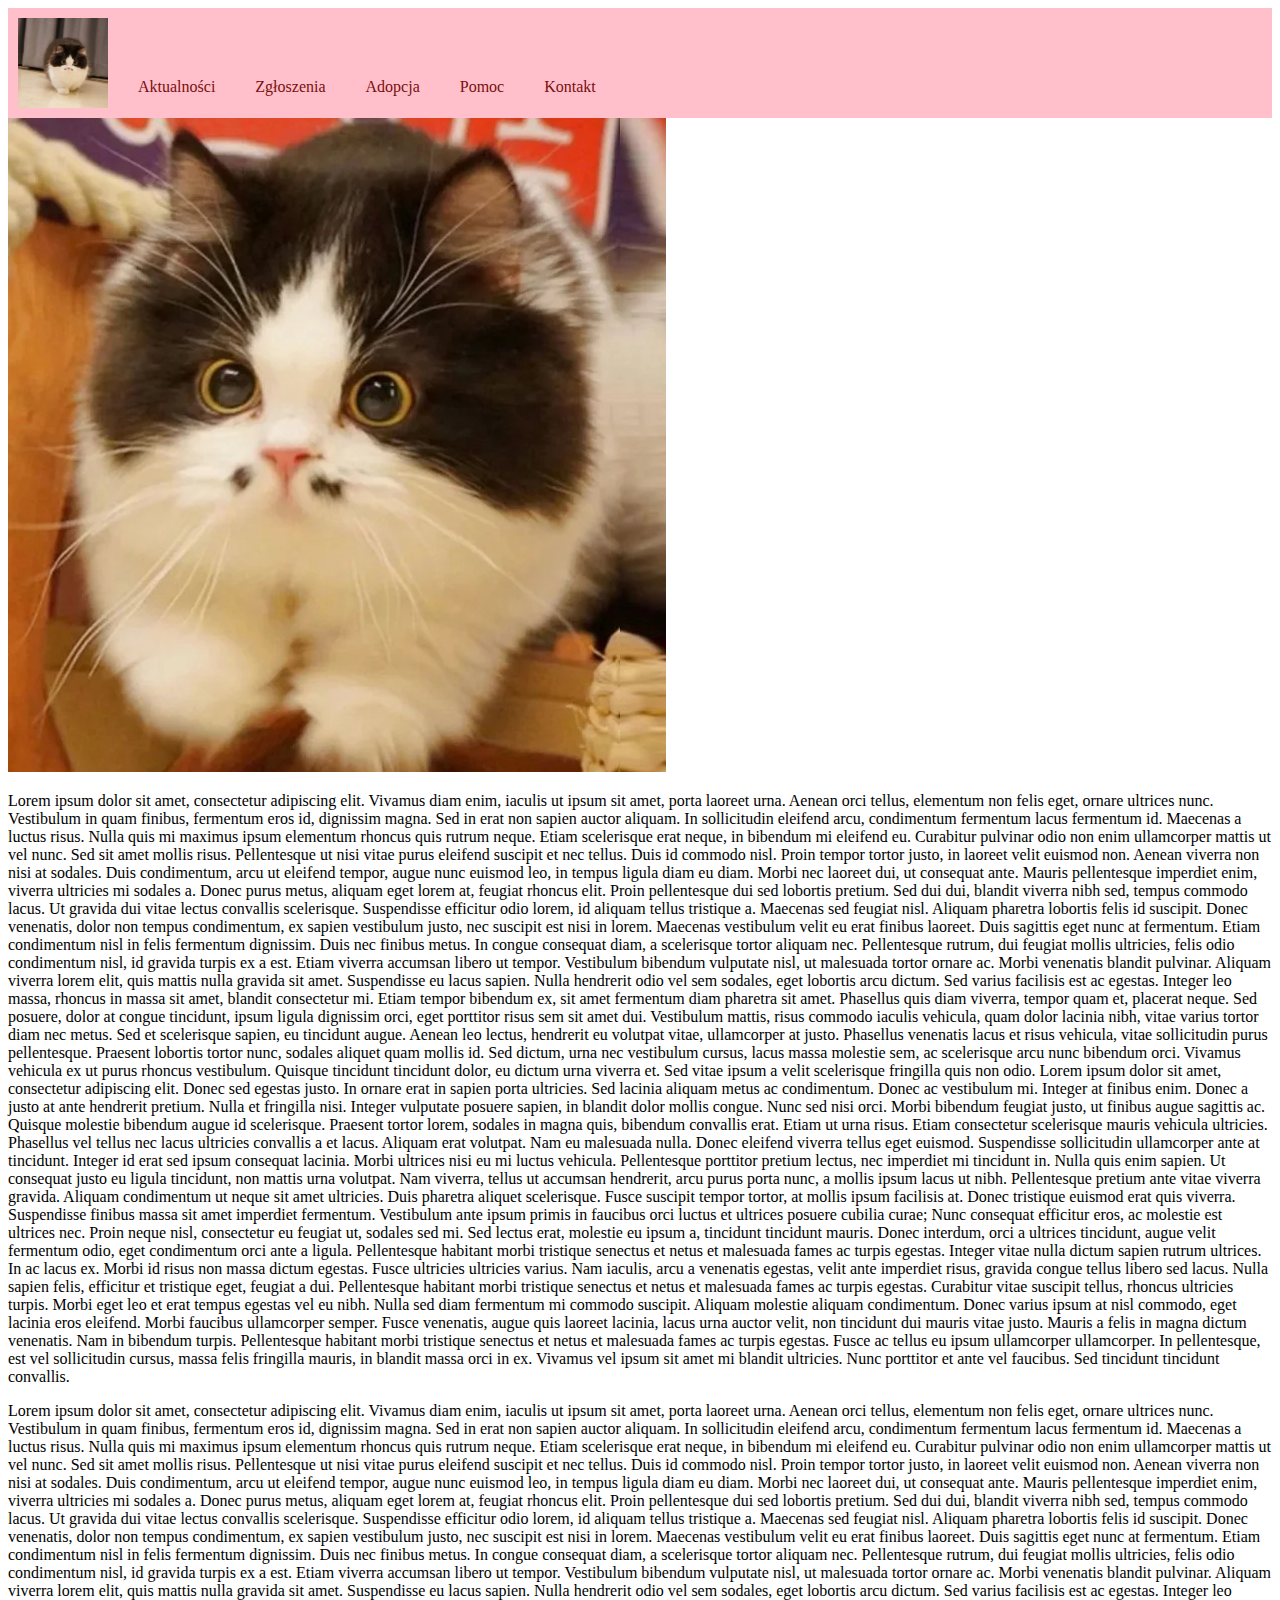
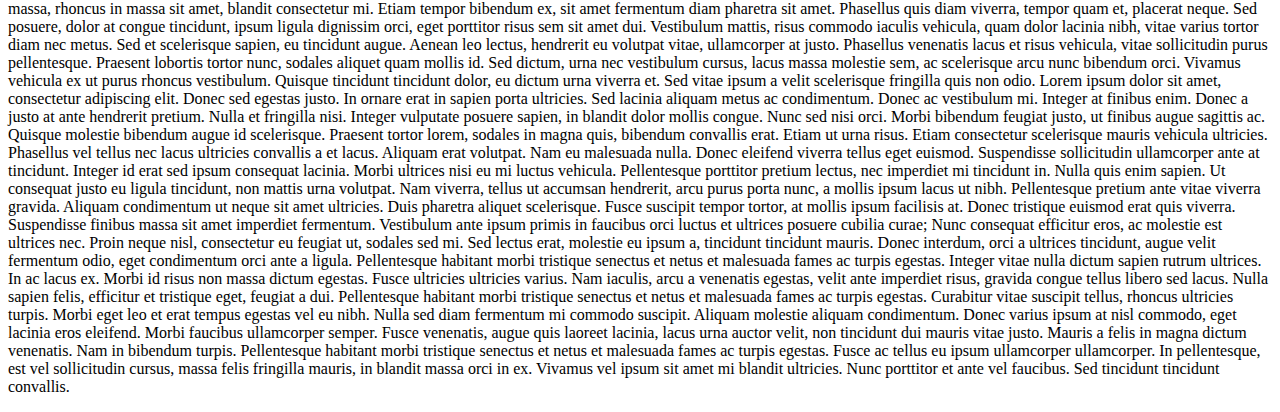
<file: index.html>
﻿<!DOCTYPE html>

<html>
<head>
    <meta charset="utf-8" />
    <title></title>
    <meta name="viewport" content="width=device-width, initial-scale=1.0">
    <style>

        #menuBar {
            background-color: pink;
            position: relative;
            width: 100%;
            height: 110px;
            margin: 0px;
            overflow: visible;
        }

        #naw {
            position: absolute;
            left: 110px;
            top: 50px;
            overflow: visible;
        }

            #menuBar img {
                position: relative;
                float: left;
                width: 90px;
                height: 90px;
                margin: 10px;
            }

            #naw ul {
                //position: relative;
                padding: 0px;
                margin: 0px;
                justify-content: space-around;
                list-style: none;
            }

                #naw ul a {
                    text-decoration: none;
                    color: #780f0f;
                    text-align: center;
                    padding: 20px;
                    //padding: 20px 140px;
                    display: block;
                }

                    #naw ul a:hover {
                        border: 1px solid #9f9f9f;
                        border-bottom: none;
                    }

                #naw ul ul a {
                    background-color: #dcdcdc;
                    text-decoration: none;
                    color: black;
                    text-align: center;
                    padding: 10px;
                    display: block;
                    border: 1px solid #9f9f9f;
                    position: relative;
                
                }

        #menu {
            display: flex;
            flex-direction: row;
            justify-content: space-around;
            flex-wrap: wrap;
            overflow: visible;
        }

        #men {
            display: none;
            
        }

        @media only screen and (max-width: 640px) {
            #menuBar {
                background-color: pink;
                position: fixed;
                width: 100%;
                margin: -8px;
                overflow: visible;
            }

            #naw {
                position: relative;
                left: 0px;
                top: 0px;
            }

            #nav ul {
                overflow: visible;
            }

            #menu {
                //display: none;
                background-color: white;
                flex-direction: column;
                width: 80%;
                position: absolute;
                left: -80%;
                overflow: visible;
            }

            #empty {
                height: 1000px;
            }

            #men {
                display: block;
                position: relative;
                //padding: 10px;
                background-color: purple;
                float: right;
                margin: 10px;
                width: 90px;
                height: 90px;
                
            }

            #content {
                padding-top: 12%;
            }
        }
    </style>
    <script src="https://ajax.googleapis.com/ajax/libs/jquery/3.7.1/jquery.min.js"></script>
    <!--<script src="https://code.jquery.com/color/jquery.color-2.2.0.js" integrity="sha256-gvMJWDHjgDrVSiN6eBI9h7dRfQmsTTsGU/eTT8vpzNg=" crossorigin="anonymous"></script>-->

    <script src="jquery.easing.1.3.js"></script>
    <script src="jquery.color-2.1.2.min.js"></script>
    <script>
        $(document).ready(function () {
            $('#men').click(
                function () {
                    var clicks = $(this).data('clicks');
                    if (!clicks) {

                        $('#menu').stop().animate(
                            {
                                left: '0',
                                //backgroundColor: 'rgb(153, 204, 255',

                            },
                            500,
                            'easeInSine'
                        );
                        
                        
                        //backgroundColor: 'rgb(153, 204, 255)',

                    }
                    else {
                        $('#menu').stop().animate(
                            {
                                left: '-80%',
                                //backgroundColor: 'rgb(110, 138, 195)'
                            },
                            1000,
                            'easeInOutQuint'
                        );
                    }
                    $(this).data("clicks", !clicks);
                }

            );
        });

        $(document).ready(function () {
            $('#menu ul').hide();
            $('#menu a').click(function () {
                $(this).next().animate(
                    {
                        'height': 'toggle'
                    },
                    'normal',
                    'easeInSine'
                );
            });
        });
    </script>
</head>
<body>
    <div id="menuBar">
        <img src="lapki.png" />
        <nav id="naw">

            <a id="men" onclick=""></a>

            <ul id="menu">

                <li><a href="#">Aktualności</a></li>

                <li>
                    <a href="#">Zgłoszenia</a>
                    <ul>
                        <li><a href="#">Zgłoś zgubę/znajdę</a></li>
                        <li><a href="#">Zgubione</a></li>
                        <li><a href="#">Znalezione</a></li>
                    </ul>
                </li>

                <li>
                    <a href="#">Adopcja</a>
                    <ul>
                        <li><a href="#">Poradnik</a></li>
                        <li><a href="#">Koty</a></li>
                        <li><a href="#">Psy</a></li>
                        <li><a href="#">Inne zwierzęta</a></li>
                    </ul>
                </li>

                <li>
                    <a href="#">Pomoc</a>
                    <ul>
                        <li><a href="#">Wolontariat</a></li>
                        <li><a href="#">Inne formy pomocy</a></li>
                    </ul>
                </li>

                <li><a href="#">Kontakt</a></li>

                <li><div id="empty"></div></li>
            </ul>

        </nav>
    </div>
    <div id="content">
        <img src="chat.png" />
        <p>
            Lorem ipsum dolor sit amet, consectetur adipiscing elit. Vivamus diam enim, iaculis ut ipsum sit amet, porta laoreet urna. Aenean orci tellus, elementum non felis eget, ornare ultrices nunc. Vestibulum in quam finibus, fermentum eros id, dignissim magna. Sed in erat non sapien auctor aliquam. In sollicitudin eleifend arcu, condimentum fermentum lacus fermentum id. Maecenas a luctus risus. Nulla quis mi maximus ipsum elementum rhoncus quis rutrum neque. Etiam scelerisque erat neque, in bibendum mi eleifend eu. Curabitur pulvinar odio non enim ullamcorper mattis ut vel nunc. Sed sit amet mollis risus.

            Pellentesque ut nisi vitae purus eleifend suscipit et nec tellus. Duis id commodo nisl. Proin tempor tortor justo, in laoreet velit euismod non. Aenean viverra non nisi at sodales. Duis condimentum, arcu ut eleifend tempor, augue nunc euismod leo, in tempus ligula diam eu diam. Morbi nec laoreet dui, ut consequat ante. Mauris pellentesque imperdiet enim, viverra ultricies mi sodales a. Donec purus metus, aliquam eget lorem at, feugiat rhoncus elit. Proin pellentesque dui sed lobortis pretium. Sed dui dui, blandit viverra nibh sed, tempus commodo lacus. Ut gravida dui vitae lectus convallis scelerisque. Suspendisse efficitur odio lorem, id aliquam tellus tristique a. Maecenas sed feugiat nisl. Aliquam pharetra lobortis felis id suscipit. Donec venenatis, dolor non tempus condimentum, ex sapien vestibulum justo, nec suscipit est nisi in lorem. Maecenas vestibulum velit eu erat finibus laoreet.

            Duis sagittis eget nunc at fermentum. Etiam condimentum nisl in felis fermentum dignissim. Duis nec finibus metus. In congue consequat diam, a scelerisque tortor aliquam nec. Pellentesque rutrum, dui feugiat mollis ultricies, felis odio condimentum nisl, id gravida turpis ex a est. Etiam viverra accumsan libero ut tempor. Vestibulum bibendum vulputate nisl, ut malesuada tortor ornare ac. Morbi venenatis blandit pulvinar.

            Aliquam viverra lorem elit, quis mattis nulla gravida sit amet. Suspendisse eu lacus sapien. Nulla hendrerit odio vel sem sodales, eget lobortis arcu dictum. Sed varius facilisis est ac egestas. Integer leo massa, rhoncus in massa sit amet, blandit consectetur mi. Etiam tempor bibendum ex, sit amet fermentum diam pharetra sit amet. Phasellus quis diam viverra, tempor quam et, placerat neque. Sed posuere, dolor at congue tincidunt, ipsum ligula dignissim orci, eget porttitor risus sem sit amet dui.

            Vestibulum mattis, risus commodo iaculis vehicula, quam dolor lacinia nibh, vitae varius tortor diam nec metus. Sed et scelerisque sapien, eu tincidunt augue. Aenean leo lectus, hendrerit eu volutpat vitae, ullamcorper at justo. Phasellus venenatis lacus et risus vehicula, vitae sollicitudin purus pellentesque. Praesent lobortis tortor nunc, sodales aliquet quam mollis id. Sed dictum, urna nec vestibulum cursus, lacus massa molestie sem, ac scelerisque arcu nunc bibendum orci. Vivamus vehicula ex ut purus rhoncus vestibulum. Quisque tincidunt tincidunt dolor, eu dictum urna viverra et. Sed vitae ipsum a velit scelerisque fringilla quis non odio. Lorem ipsum dolor sit amet, consectetur adipiscing elit. Donec sed egestas justo. In ornare erat in sapien porta ultricies.

            Sed lacinia aliquam metus ac condimentum. Donec ac vestibulum mi. Integer at finibus enim. Donec a justo at ante hendrerit pretium. Nulla et fringilla nisi. Integer vulputate posuere sapien, in blandit dolor mollis congue. Nunc sed nisi orci. Morbi bibendum feugiat justo, ut finibus augue sagittis ac. Quisque molestie bibendum augue id scelerisque. Praesent tortor lorem, sodales in magna quis, bibendum convallis erat.

            Etiam ut urna risus. Etiam consectetur scelerisque mauris vehicula ultricies. Phasellus vel tellus nec lacus ultricies convallis a et lacus. Aliquam erat volutpat. Nam eu malesuada nulla. Donec eleifend viverra tellus eget euismod. Suspendisse sollicitudin ullamcorper ante at tincidunt. Integer id erat sed ipsum consequat lacinia. Morbi ultrices nisi eu mi luctus vehicula. Pellentesque porttitor pretium lectus, nec imperdiet mi tincidunt in. Nulla quis enim sapien.

            Ut consequat justo eu ligula tincidunt, non mattis urna volutpat. Nam viverra, tellus ut accumsan hendrerit, arcu purus porta nunc, a mollis ipsum lacus ut nibh. Pellentesque pretium ante vitae viverra gravida. Aliquam condimentum ut neque sit amet ultricies. Duis pharetra aliquet scelerisque. Fusce suscipit tempor tortor, at mollis ipsum facilisis at. Donec tristique euismod erat quis viverra. Suspendisse finibus massa sit amet imperdiet fermentum. Vestibulum ante ipsum primis in faucibus orci luctus et ultrices posuere cubilia curae; Nunc consequat efficitur eros, ac molestie est ultrices nec. Proin neque nisl, consectetur eu feugiat ut, sodales sed mi. Sed lectus erat, molestie eu ipsum a, tincidunt tincidunt mauris. Donec interdum, orci a ultrices tincidunt, augue velit fermentum odio, eget condimentum orci ante a ligula.

            Pellentesque habitant morbi tristique senectus et netus et malesuada fames ac turpis egestas. Integer vitae nulla dictum sapien rutrum ultrices. In ac lacus ex. Morbi id risus non massa dictum egestas. Fusce ultricies ultricies varius. Nam iaculis, arcu a venenatis egestas, velit ante imperdiet risus, gravida congue tellus libero sed lacus. Nulla sapien felis, efficitur et tristique eget, feugiat a dui. Pellentesque habitant morbi tristique senectus et netus et malesuada fames ac turpis egestas. Curabitur vitae suscipit tellus, rhoncus ultricies turpis. Morbi eget leo et erat tempus egestas vel eu nibh.

            Nulla sed diam fermentum mi commodo suscipit. Aliquam molestie aliquam condimentum. Donec varius ipsum at nisl commodo, eget lacinia eros eleifend. Morbi faucibus ullamcorper semper. Fusce venenatis, augue quis laoreet lacinia, lacus urna auctor velit, non tincidunt dui mauris vitae justo. Mauris a felis in magna dictum venenatis. Nam in bibendum turpis. Pellentesque habitant morbi tristique senectus et netus et malesuada fames ac turpis egestas. Fusce ac tellus eu ipsum ullamcorper ullamcorper. In pellentesque, est vel sollicitudin cursus, massa felis fringilla mauris, in blandit massa orci in ex. Vivamus vel ipsum sit amet mi blandit ultricies. Nunc porttitor et ante vel faucibus. Sed tincidunt tincidunt convallis.
        </p>

        <p>

            Lorem ipsum dolor sit amet, consectetur adipiscing elit. Vivamus diam enim, iaculis ut ipsum sit amet, porta laoreet urna. Aenean orci tellus, elementum non felis eget, ornare ultrices nunc. Vestibulum in quam finibus, fermentum eros id, dignissim magna. Sed in erat non sapien auctor aliquam. In sollicitudin eleifend arcu, condimentum fermentum lacus fermentum id. Maecenas a luctus risus. Nulla quis mi maximus ipsum elementum rhoncus quis rutrum neque. Etiam scelerisque erat neque, in bibendum mi eleifend eu. Curabitur pulvinar odio non enim ullamcorper mattis ut vel nunc. Sed sit amet mollis risus.

            Pellentesque ut nisi vitae purus eleifend suscipit et nec tellus. Duis id commodo nisl. Proin tempor tortor justo, in laoreet velit euismod non. Aenean viverra non nisi at sodales. Duis condimentum, arcu ut eleifend tempor, augue nunc euismod leo, in tempus ligula diam eu diam. Morbi nec laoreet dui, ut consequat ante. Mauris pellentesque imperdiet enim, viverra ultricies mi sodales a. Donec purus metus, aliquam eget lorem at, feugiat rhoncus elit. Proin pellentesque dui sed lobortis pretium. Sed dui dui, blandit viverra nibh sed, tempus commodo lacus. Ut gravida dui vitae lectus convallis scelerisque. Suspendisse efficitur odio lorem, id aliquam tellus tristique a. Maecenas sed feugiat nisl. Aliquam pharetra lobortis felis id suscipit. Donec venenatis, dolor non tempus condimentum, ex sapien vestibulum justo, nec suscipit est nisi in lorem. Maecenas vestibulum velit eu erat finibus laoreet.

            Duis sagittis eget nunc at fermentum. Etiam condimentum nisl in felis fermentum dignissim. Duis nec finibus metus. In congue consequat diam, a scelerisque tortor aliquam nec. Pellentesque rutrum, dui feugiat mollis ultricies, felis odio condimentum nisl, id gravida turpis ex a est. Etiam viverra accumsan libero ut tempor. Vestibulum bibendum vulputate nisl, ut malesuada tortor ornare ac. Morbi venenatis blandit pulvinar.

            Aliquam viverra lorem elit, quis mattis nulla gravida sit amet. Suspendisse eu lacus sapien. Nulla hendrerit odio vel sem sodales, eget lobortis arcu dictum. Sed varius facilisis est ac egestas. Integer leo massa, rhoncus in massa sit amet, blandit consectetur mi. Etiam tempor bibendum ex, sit amet fermentum diam pharetra sit amet. Phasellus quis diam viverra, tempor quam et, placerat neque. Sed posuere, dolor at congue tincidunt, ipsum ligula dignissim orci, eget porttitor risus sem sit amet dui.

            Vestibulum mattis, risus commodo iaculis vehicula, quam dolor lacinia nibh, vitae varius tortor diam nec metus. Sed et scelerisque sapien, eu tincidunt augue. Aenean leo lectus, hendrerit eu volutpat vitae, ullamcorper at justo. Phasellus venenatis lacus et risus vehicula, vitae sollicitudin purus pellentesque. Praesent lobortis tortor nunc, sodales aliquet quam mollis id. Sed dictum, urna nec vestibulum cursus, lacus massa molestie sem, ac scelerisque arcu nunc bibendum orci. Vivamus vehicula ex ut purus rhoncus vestibulum. Quisque tincidunt tincidunt dolor, eu dictum urna viverra et. Sed vitae ipsum a velit scelerisque fringilla quis non odio. Lorem ipsum dolor sit amet, consectetur adipiscing elit. Donec sed egestas justo. In ornare erat in sapien porta ultricies.

            Sed lacinia aliquam metus ac condimentum. Donec ac vestibulum mi. Integer at finibus enim. Donec a justo at ante hendrerit pretium. Nulla et fringilla nisi. Integer vulputate posuere sapien, in blandit dolor mollis congue. Nunc sed nisi orci. Morbi bibendum feugiat justo, ut finibus augue sagittis ac. Quisque molestie bibendum augue id scelerisque. Praesent tortor lorem, sodales in magna quis, bibendum convallis erat.

            Etiam ut urna risus. Etiam consectetur scelerisque mauris vehicula ultricies. Phasellus vel tellus nec lacus ultricies convallis a et lacus. Aliquam erat volutpat. Nam eu malesuada nulla. Donec eleifend viverra tellus eget euismod. Suspendisse sollicitudin ullamcorper ante at tincidunt. Integer id erat sed ipsum consequat lacinia. Morbi ultrices nisi eu mi luctus vehicula. Pellentesque porttitor pretium lectus, nec imperdiet mi tincidunt in. Nulla quis enim sapien.

            Ut consequat justo eu ligula tincidunt, non mattis urna volutpat. Nam viverra, tellus ut accumsan hendrerit, arcu purus porta nunc, a mollis ipsum lacus ut nibh. Pellentesque pretium ante vitae viverra gravida. Aliquam condimentum ut neque sit amet ultricies. Duis pharetra aliquet scelerisque. Fusce suscipit tempor tortor, at mollis ipsum facilisis at. Donec tristique euismod erat quis viverra. Suspendisse finibus massa sit amet imperdiet fermentum. Vestibulum ante ipsum primis in faucibus orci luctus et ultrices posuere cubilia curae; Nunc consequat efficitur eros, ac molestie est ultrices nec. Proin neque nisl, consectetur eu feugiat ut, sodales sed mi. Sed lectus erat, molestie eu ipsum a, tincidunt tincidunt mauris. Donec interdum, orci a ultrices tincidunt, augue velit fermentum odio, eget condimentum orci ante a ligula.

            Pellentesque habitant morbi tristique senectus et netus et malesuada fames ac turpis egestas. Integer vitae nulla dictum sapien rutrum ultrices. In ac lacus ex. Morbi id risus non massa dictum egestas. Fusce ultricies ultricies varius. Nam iaculis, arcu a venenatis egestas, velit ante imperdiet risus, gravida congue tellus libero sed lacus. Nulla sapien felis, efficitur et tristique eget, feugiat a dui. Pellentesque habitant morbi tristique senectus et netus et malesuada fames ac turpis egestas. Curabitur vitae suscipit tellus, rhoncus ultricies turpis. Morbi eget leo et erat tempus egestas vel eu nibh.

            Nulla sed diam fermentum mi commodo suscipit. Aliquam molestie aliquam condimentum. Donec varius ipsum at nisl commodo, eget lacinia eros eleifend. Morbi faucibus ullamcorper semper. Fusce venenatis, augue quis laoreet lacinia, lacus urna auctor velit, non tincidunt dui mauris vitae justo. Mauris a felis in magna dictum venenatis. Nam in bibendum turpis. Pellentesque habitant morbi tristique senectus et netus et malesuada fames ac turpis egestas. Fusce ac tellus eu ipsum ullamcorper ullamcorper. In pellentesque, est vel sollicitudin cursus, massa felis fringilla mauris, in blandit massa orci in ex. Vivamus vel ipsum sit amet mi blandit ultricies. Nunc porttitor et ante vel faucibus. Sed tincidunt tincidunt convallis.

        </p>
    </div>
</body>
</html>
</file>
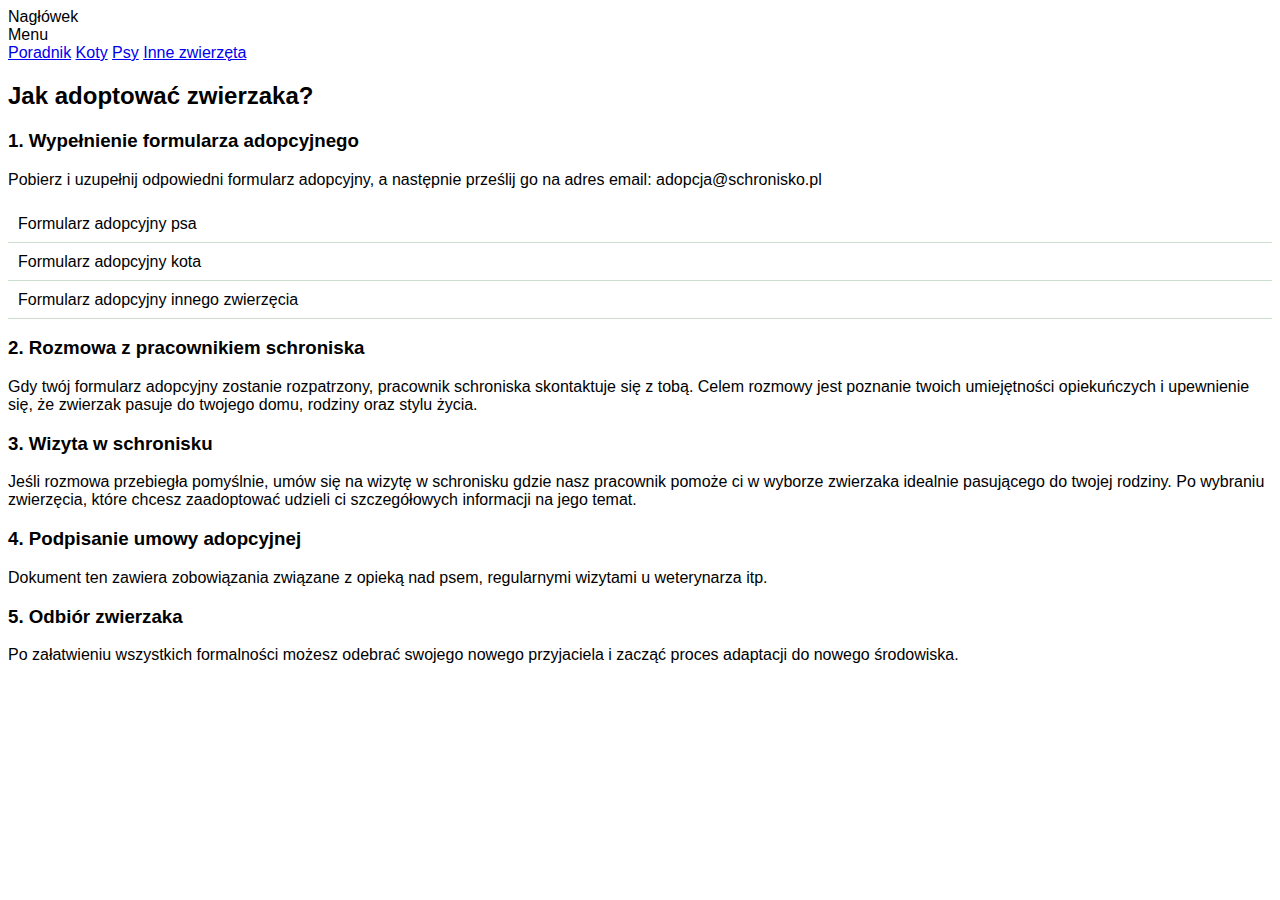
<file: adopcja/poradnik.html>
<!DOCTYPE html>
<html>
<head>
	<title>Adopcja</title>
	<meta charset="utf-8">
	<link rel="stylesheet" href="adopcja_styl.css">

</head>


<body>

    <div>Nagłówek </div>
    <div>Menu</div>

    <div id="linki">
        <a class="miniMenu" href="poradnik.html">Poradnik</a>
        <a class="miniMenu" href="koty.html">Koty</a>
        <a class="miniMenu" href="psy.html">Psy</a>
        <a class="miniMenu" href="inne.html">Inne zwierzęta</a>

    </div>
    <div id="poradnik">
        <div id="adopcja">
            <h2>Jak adoptować zwierzaka?</h2>
            <h3>1. Wypełnienie formularza adopcyjnego</h3>
            <p>Pobierz i uzupełnij odpowiedni formularz adopcyjny, a następnie prześlij go na adres email: adopcja@schronisko.pl</p>
            <div id="do_pobrania">
                <div class="podkresl">
                    Formularz adopcyjny psa
                </div>
                <div class="podkresl">
                    Formularz adopcyjny kota
                </div>
                <div class="podkresl">
                    Formularz adopcyjny innego zwierzęcia
                </div>
                

            </div>        
                       
            <h3>2. Rozmowa z pracownikiem schroniska</h3>
            <p>Gdy twój formularz adopcyjny zostanie rozpatrzony, pracownik schroniska skontaktuje się z tobą. Celem rozmowy jest poznanie twoich umiejętności opiekuńczych i upewnienie się, że zwierzak pasuje do twojego domu, rodziny oraz stylu życia.</p>
            <h3>3. Wizyta w schronisku</h3>
            <p>Jeśli rozmowa przebiegła pomyślnie, umów się na wizytę w schronisku gdzie nasz pracownik pomoże ci w wyborze zwierzaka idealnie pasującego do twojej rodziny. Po wybraniu zwierzęcia, które chcesz zaadoptować udzieli ci szczegółowych informacji na jego temat.</p>
            <h3>4. Podpisanie umowy adopcyjnej</h3>
            <p>Dokument ten zawiera zobowiązania związane z opieką nad psem, regularnymi wizytami u weterynarza itp.</p>
            <h3>5. Odbiór zwierzaka</h3>
            <p>Po załatwieniu wszystkich formalności możesz odebrać swojego nowego przyjaciela i zacząć proces adaptacji do nowego środowiska.</p>


        </div>
    </div>



    
</body>

</html>
</file>
<file: adopcja/adopcja_styl.css>
body {
    font-family: 'Assistant',Helvetica,Arial,Lucida,sans-serif;
    background-color: white;
}





#pasek_filtr {
    display: flex;
    text-align: center;
    vertical-align: middle; 
    margin-top: 20px; 
    margin-bottom: 20px;  
   
    
}

#filtr_btn {
    width: 150px;
}

.podkresl {   
    padding: 10px;
    text-decoration: none;
    background-image: linear-gradient(white, white), linear-gradient(#3D7B3D, #3D7B3D);
    background-size: 100% 2.5px;
    background-position: 100% 100%, 0 100%;
    background-repeat: no-repeat;   
    transition: background-size .35s cubic-bezier(.52,.01,.16,1);
    transform-origin: center;
    color: black;
}

.podkresl:hover {
    background-size: 0 2.5px, 100% 2.5px;
    color: #3D7B3D;
}

#ktgr {
    margin-left: 10px;
}


#rzwn {
    display: inherit;
}

#pkz {
    display: inherit;
}










#glr {
    display: flex;  
    flex-wrap: wrap;
    margin-left: auto;
    margin-right: auto;
    justify-content: center;
}


.zwrz {
    width: 250px;
    height: 300px;
    box-sizing: border-box;
    margin-left: 2.5%;
    margin-right: 2.5%;
    padding: 15px;
    
    
}

.zwrz:hover {
    background-color: #5E1414;
    color: white;
}

.zwrz a {
    color: inherit;
	font-weight: bold;
}

.zwrz img{
    width: 250px;
    height: 250px;
    object-fit: cover;
}


#imie {
    float: left !important;
    
}

#id_zwrz {
    float: right !important;
}


#strony {
    display: flex;  
    flex-wrap: wrap;
    margin-left: auto;
    margin-right: auto;
    justify-content: center;
    
}

.kwdrt {
    width: 20px;
    height: 20px;
    border-style: solid;
    border-color: #3D7B3D;
    border-width: 2px;
    margin: 5px;
    text-align: center;
   
}
</file>
